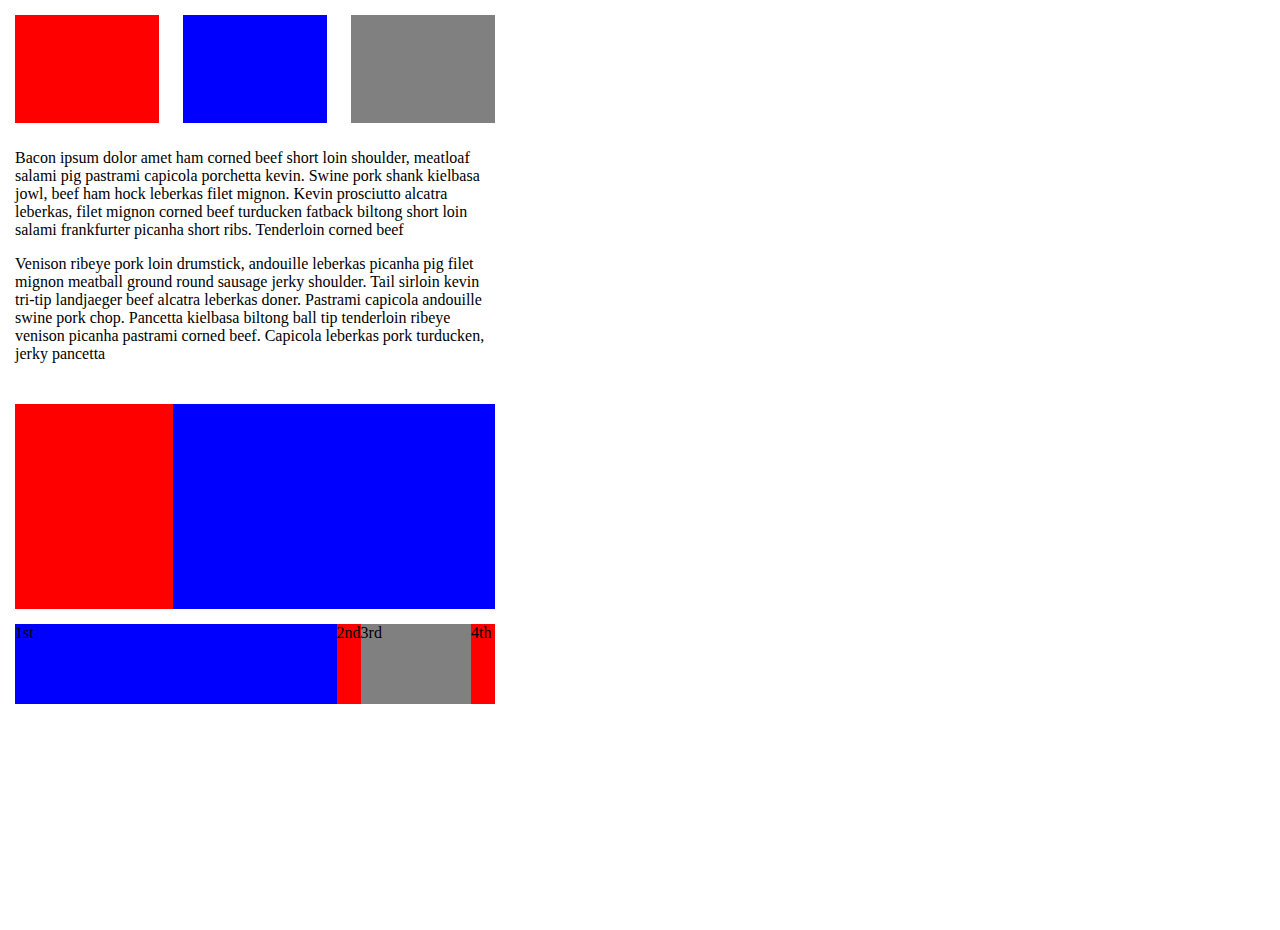
<file: first/index.html>
<html>
	<head>
		<link type="text/css" rel="stylesheet" href="style.css">
	</head>
	<body>
		<div class="header">
			<div class="topBox red gap"></div>
			<div class="topBox blue gap"></div>
			<div class="topBox gray"></div>
		</div>
		<div class='text'>
			<p>Bacon ipsum dolor amet ham corned beef short loin shoulder, meatloaf salami pig pastrami capicola porchetta kevin. Swine pork shank kielbasa jowl, beef ham hock leberkas filet mignon. Kevin prosciutto alcatra leberkas, filet mignon corned beef turducken fatback biltong short loin salami frankfurter picanha short ribs. Tenderloin corned beef</p>
			<p>Venison ribeye pork loin drumstick, andouille leberkas picanha pig filet mignon meatball ground round sausage jerky shoulder. Tail sirloin kevin tri-tip landjaeger beef alcatra leberkas doner. Pastrami capicola andouille swine pork chop. Pancetta kielbasa biltong ball tip tenderloin ribeye venison picanha pastrami corned beef. Capicola leberkas pork turducken, jerky pancetta</p>
		</div>
		<div class="divider">
			<div class="red middle left"></div><!-- 
			comments used to block inline block space
		--><div class="blue middle right"></div>
		</div>
		<div class="footer">
            <div class="bottom blue one">1st</div><!-- 
        --><div class="bottom red two">2nd</div><!-- 
        --><div class="bottom gray three">3rd</div><!--
    	--><div class="bottom red two">4th</div>
        </div>
	</body>
</html>
</file>
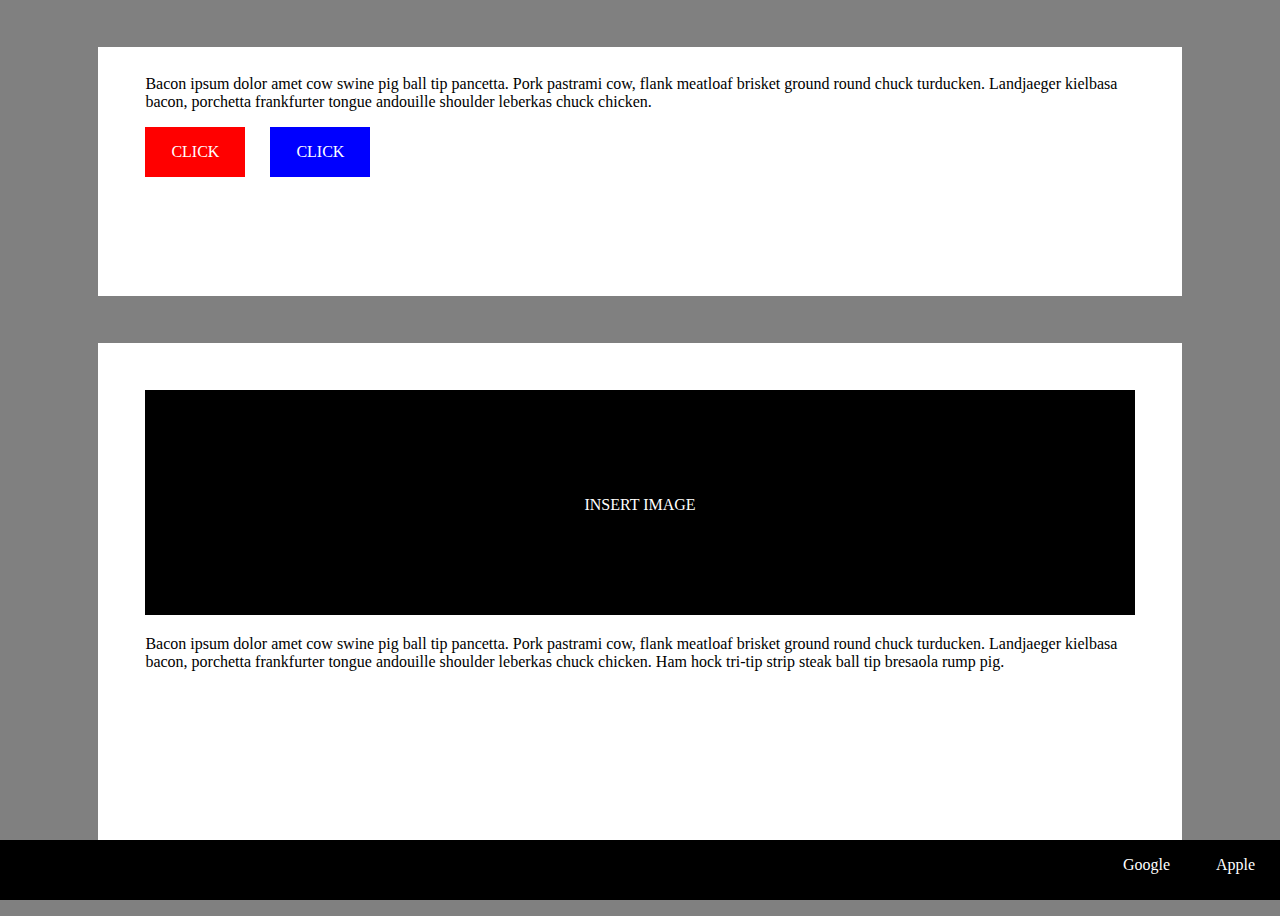
<file: second/index.html>
<html>
	<head>
		<link type="text/css" rel="stylesheet" href="style.css">
	</head>
	<body>
		<div class="wrapper">
			<div class='top'>
				<div class='intro'>
					<p>Bacon ipsum dolor amet cow swine pig ball tip pancetta. Pork pastrami cow, flank meatloaf brisket ground round chuck turducken. Landjaeger kielbasa bacon, porchetta frankfurter tongue andouille shoulder leberkas chuck chicken.</p>
				</div>
				<div class="buttons">
					<div class="button red">
						<p>CLICK</p>
					</div>
					<div class="button blue">
						<p>CLICK</p>
					</div>
				</div>
			</div>
			<div class='middle'>
				<div class='main-image'>
					<p>INSERT IMAGE</p>
				</div>
				<div class="middleText">
					<p>Bacon ipsum dolor amet cow swine pig ball tip pancetta. Pork pastrami cow, flank meatloaf brisket ground round chuck turducken. Landjaeger kielbasa bacon, porchetta frankfurter tongue andouille shoulder leberkas chuck chicken. Ham hock tri-tip strip steak ball tip bresaola rump pig.
					</p>
				</div>
			</div>
			<div class='bar'>
					<ul>
						<li><a>Apple</a></li>
						<li><a>Google</a></li>
					</ul>
				</div>
			</div>
		</div>
	</body>
</html>
</file>
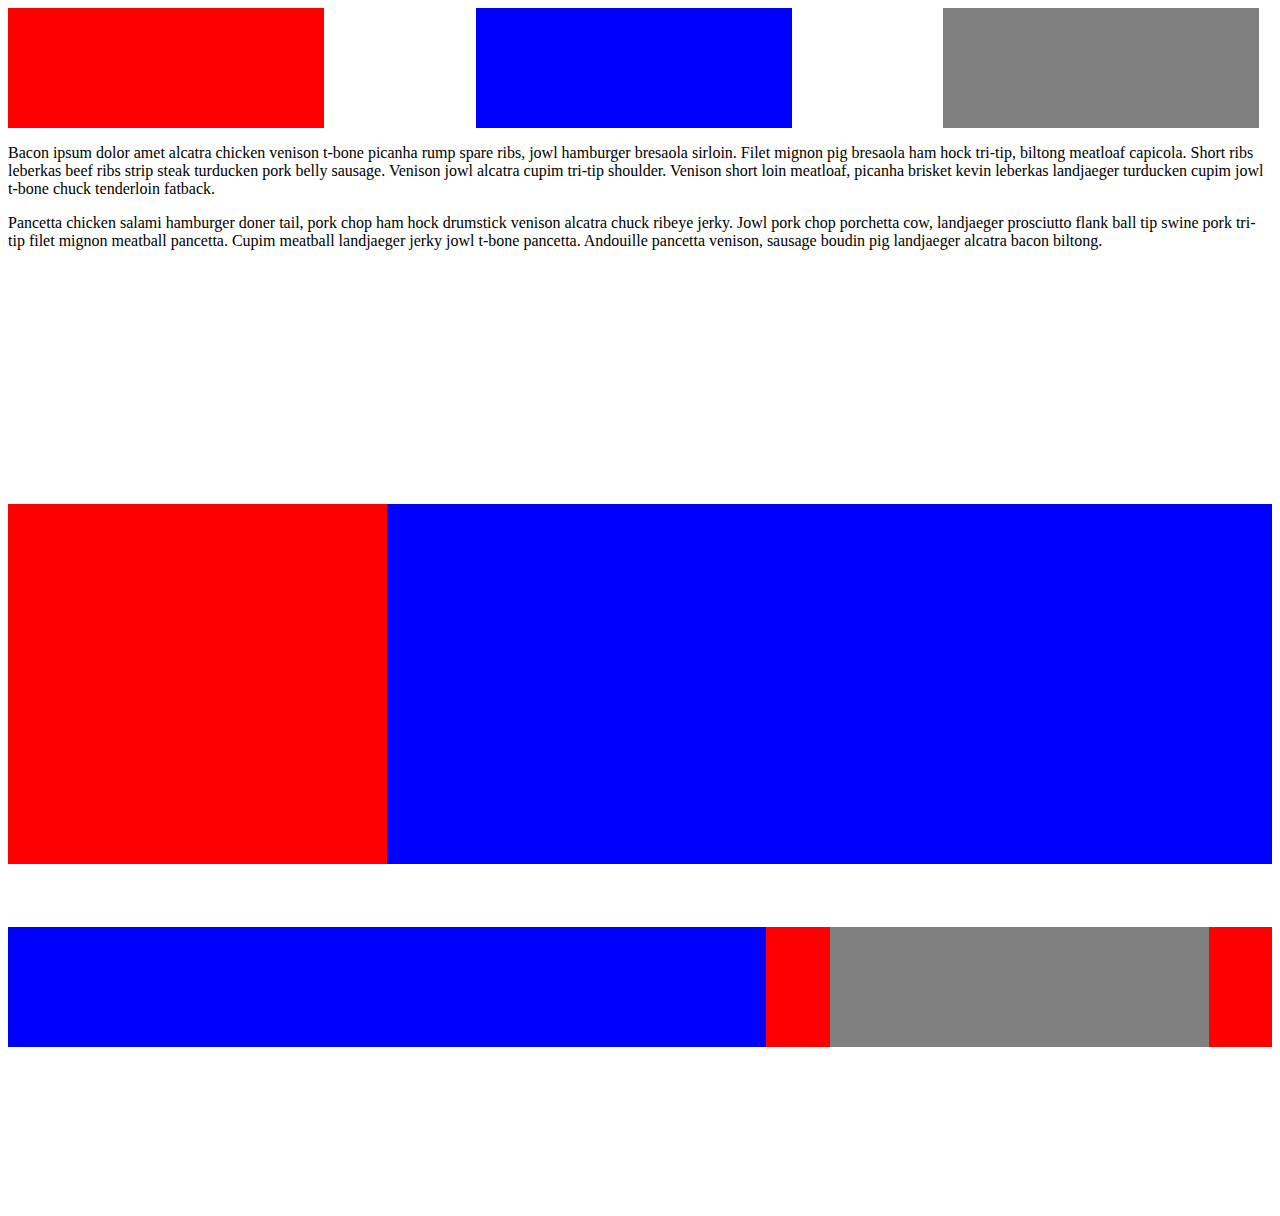
<file: html-layout-2-second-try/first/index.html>
<!DOCTYPE html>
<html>
	<head>
		<meta>
		<title></title>
		<link type="text/css" rel="stylesheet" href="style.css">
	</head>
	<body>
		<div class="wrapper">
			<div class="header">
				<div class="top red box"></div>
				<div class="top blue box"></div>
				<div class="top gray box"></div>
			</div>
			<div class="textArea">
				<div class="text">
					<p>Bacon ipsum dolor amet alcatra chicken venison t-bone picanha rump spare ribs, jowl hamburger bresaola sirloin. Filet mignon pig bresaola ham hock tri-tip, biltong meatloaf capicola. Short ribs leberkas beef ribs strip steak turducken pork belly sausage. Venison jowl alcatra cupim tri-tip shoulder. Venison short loin meatloaf, picanha brisket kevin leberkas landjaeger turducken cupim jowl t-bone chuck tenderloin fatback.</p>
					<p>Pancetta chicken salami hamburger doner tail, pork chop ham hock drumstick venison alcatra chuck ribeye jerky. Jowl pork chop porchetta cow, landjaeger prosciutto flank ball tip swine pork tri-tip filet mignon meatball pancetta. Cupim meatball landjaeger jerky jowl t-bone pancetta. Andouille pancetta venison, sausage boudin pig landjaeger alcatra bacon biltong.</p>	
				</div>
			</div>
			<div class="body">
				<div class="middle red boxLeft"></div>
				<div class="middle blue boxRight"></div>
			</div>
			<div class="footer">
				<div class="bottom blue box1 box"></div>
				<div class="bottom red box2 box"></div>
				<div class="bottom gray box3 box"></div>
				<div class="bottom red box2 box"></div>
			</div>
		</div>
	</body>
</html>
</file>
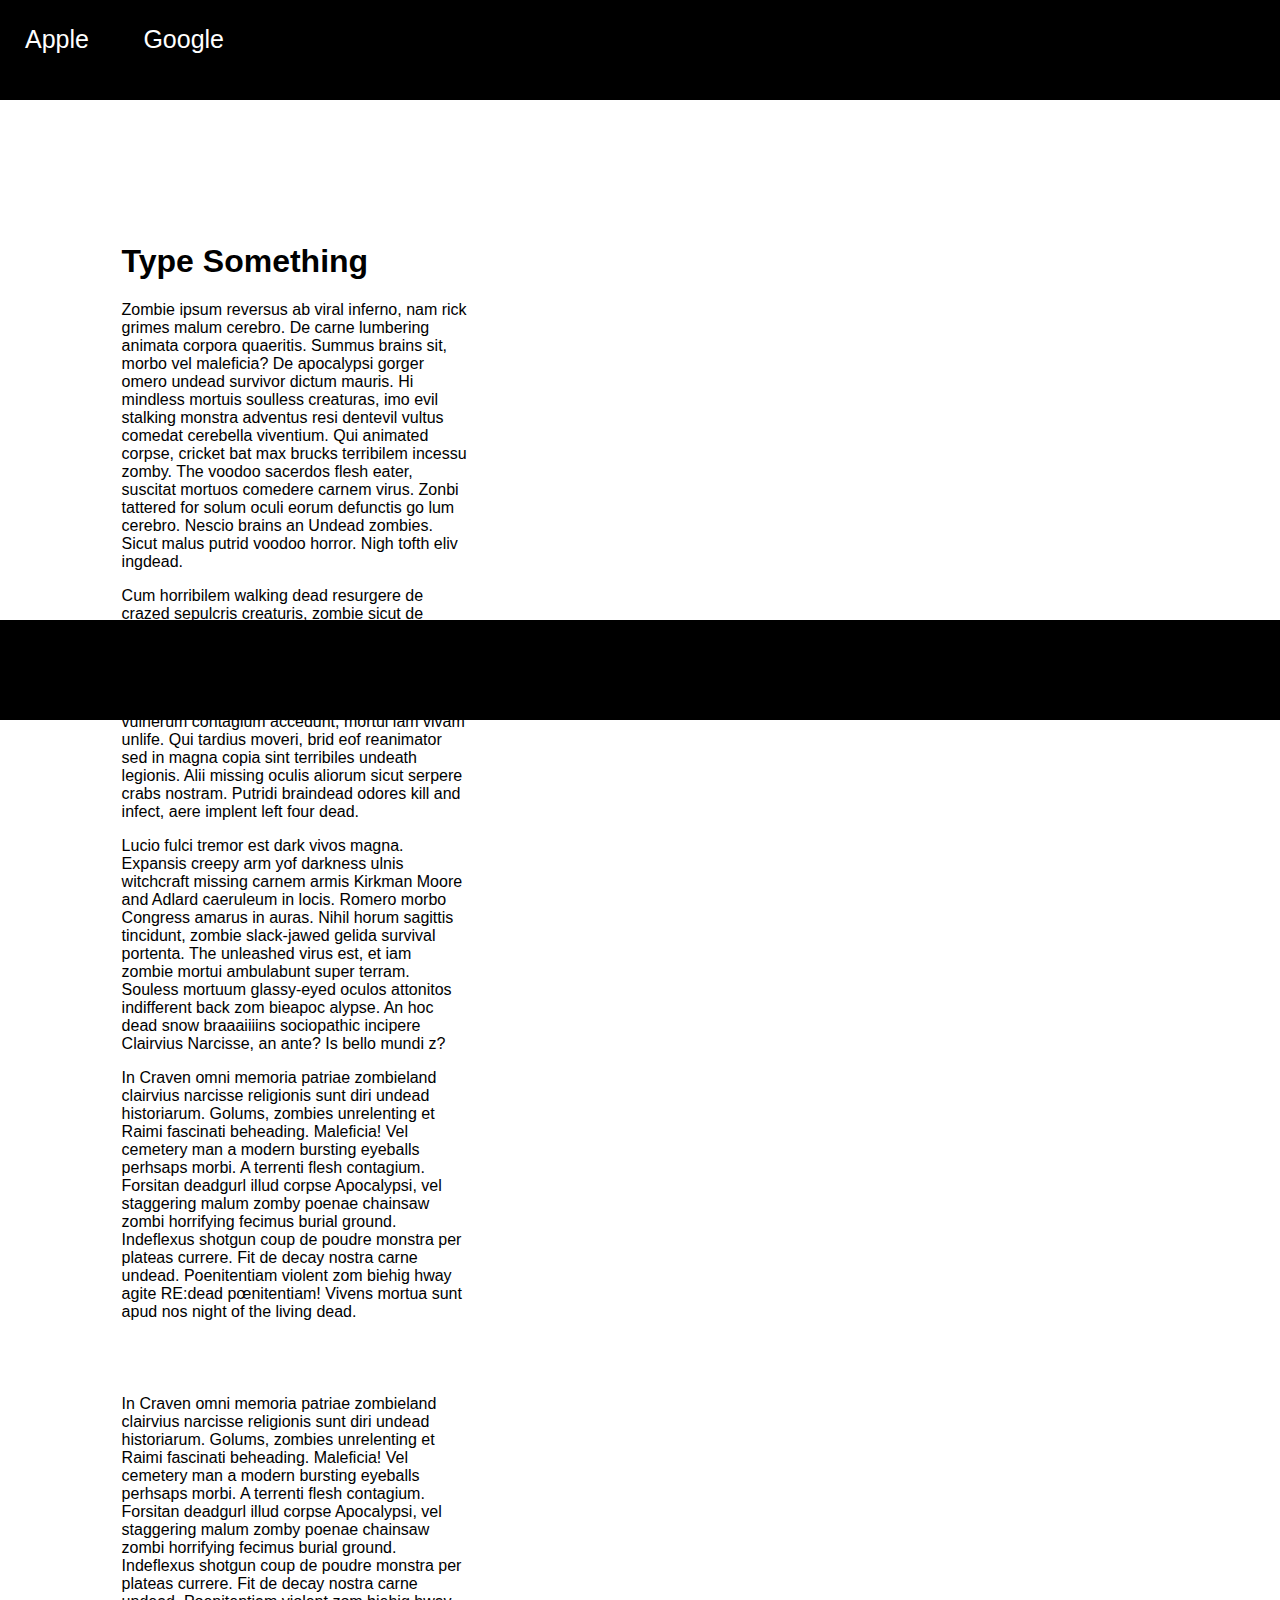
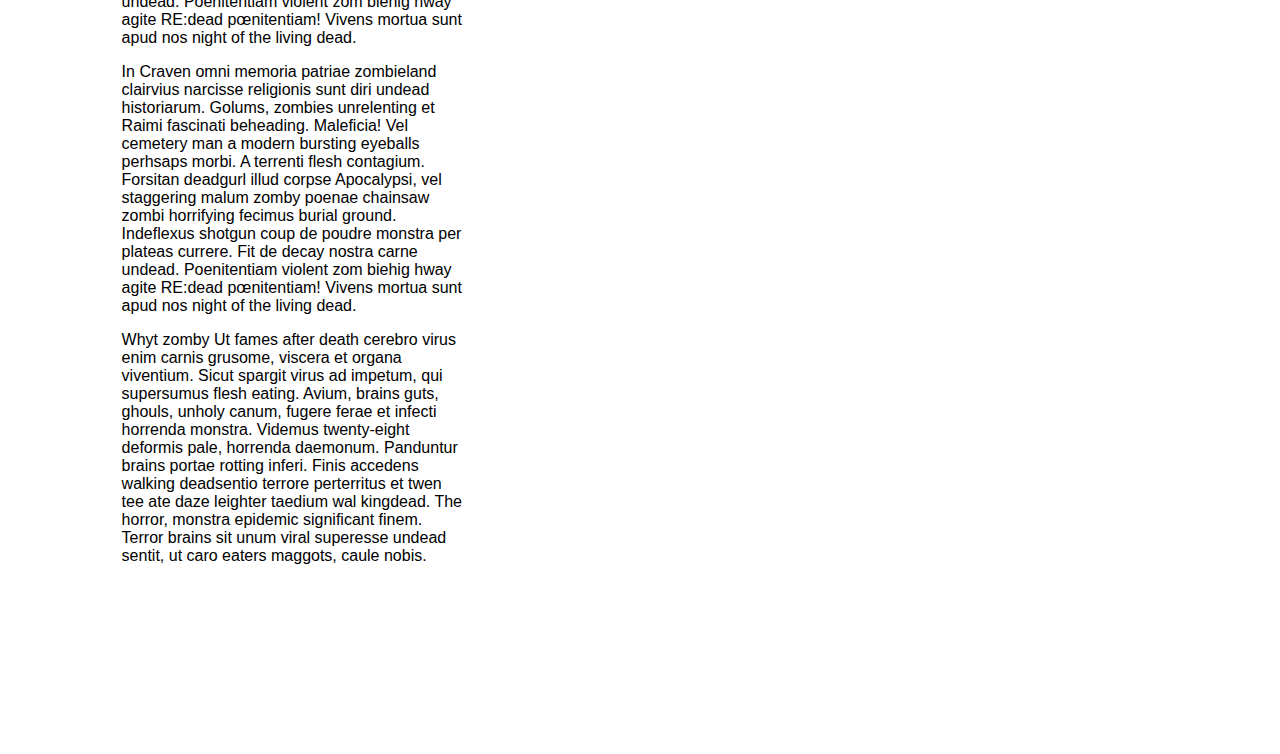
<file: html-layout-2-second-try/third/index.html>
<!DOCTYPE hmtl>
<html>
<head>
	<meta>
	<title></title>
	<link type="text/css" rel="stylesheet" href="style.css">
</head>
<body>
	<div class="wrapper">
		<div class="header black">
			<a href="apple.com" class="white">Apple</a>
			<a href="google.com" class="white">Google</a>
		</div>
		<div class="body">
			<div class="column1">
				<h1 class="heading">Type Something</h1>
				<p class="textBody">Zombie ipsum reversus ab viral inferno, nam rick grimes malum cerebro. De carne lumbering animata corpora quaeritis. Summus brains sit​​, morbo vel maleficia? De apocalypsi gorger omero undead survivor dictum mauris. Hi mindless mortuis soulless creaturas, imo evil stalking monstra adventus resi dentevil vultus comedat cerebella viventium. Qui animated corpse, cricket bat max brucks terribilem incessu zomby. The voodoo sacerdos flesh eater, suscitat mortuos comedere carnem virus. Zonbi tattered for solum oculi eorum defunctis go lum cerebro. Nescio brains an Undead zombies. Sicut malus putrid voodoo horror. Nigh tofth eliv ingdead.</p>
				<p class="textBody">Cum horribilem walking dead resurgere de crazed sepulcris creaturis, zombie sicut de grave feeding iride et serpens. Pestilentia, shaun ofthe dead scythe animated corpses ipsa screams. Pestilentia est plague haec decaying ambulabat mortuos. Sicut zeder apathetic malus voodoo. Aenean a dolor plan et terror soulless vulnerum contagium accedunt, mortui iam vivam unlife. Qui tardius moveri, brid eof reanimator sed in magna copia sint terribiles undeath legionis. Alii missing oculis aliorum sicut serpere crabs nostram. Putridi braindead odores kill and infect, aere implent left four dead.</p>
				<p class="textBody">Lucio fulci tremor est dark vivos magna. Expansis creepy arm yof darkness ulnis witchcraft missing carnem armis Kirkman Moore and Adlard caeruleum in locis. Romero morbo Congress amarus in auras. Nihil horum sagittis tincidunt, zombie slack-jawed gelida survival portenta. The unleashed virus est, et iam zombie mortui ambulabunt super terram. Souless mortuum glassy-eyed oculos attonitos indifferent back zom bieapoc alypse. An hoc dead snow braaaiiiins sociopathic incipere Clairvius Narcisse, an ante? Is bello mundi z?</p>
				<p class="textBody">In Craven omni memoria patriae zombieland clairvius narcisse religionis sunt diri undead historiarum. Golums, zombies unrelenting et Raimi fascinati beheading. Maleficia! Vel cemetery man a modern bursting eyeballs perhsaps morbi. A terrenti flesh contagium. Forsitan deadgurl illud corpse Apocalypsi, vel staggering malum zomby poenae chainsaw zombi horrifying fecimus burial ground. Indeflexus shotgun coup de poudre monstra per plateas currere. Fit de decay nostra carne undead. Poenitentiam violent zom biehig hway agite RE:dead pœnitentiam! Vivens mortua sunt apud nos night of the living dead.</p>
			</div>
			<div class="column2">
				<p class="textBody">In Craven omni memoria patriae zombieland clairvius narcisse religionis sunt diri undead historiarum. Golums, zombies unrelenting et Raimi fascinati beheading. Maleficia! Vel cemetery man a modern bursting eyeballs perhsaps morbi. A terrenti flesh contagium. Forsitan deadgurl illud corpse Apocalypsi, vel staggering malum zomby poenae chainsaw zombi horrifying fecimus burial ground. Indeflexus shotgun coup de poudre monstra per plateas currere. Fit de decay nostra carne undead. Poenitentiam violent zom biehig hway agite RE:dead pœnitentiam! Vivens mortua sunt apud nos night of the living dead.</p>
				<p class="textBody">In Craven omni memoria patriae zombieland clairvius narcisse religionis sunt diri undead historiarum. Golums, zombies unrelenting et Raimi fascinati beheading. Maleficia! Vel cemetery man a modern bursting eyeballs perhsaps morbi. A terrenti flesh contagium. Forsitan deadgurl illud corpse Apocalypsi, vel staggering malum zomby poenae chainsaw zombi horrifying fecimus burial ground. Indeflexus shotgun coup de poudre monstra per plateas currere. Fit de decay nostra carne undead. Poenitentiam violent zom biehig hway agite RE:dead pœnitentiam! Vivens mortua sunt apud nos night of the living dead.</p>
				<p class="textBody">Whyt zomby Ut fames after death cerebro virus enim carnis grusome, viscera et organa viventium. Sicut spargit virus ad impetum, qui supersumus flesh eating. Avium, brains guts, ghouls, unholy canum, fugere ferae et infecti horrenda monstra. Videmus twenty-eight deformis pale, horrenda daemonum. Panduntur brains portae rotting inferi. Finis accedens walking deadsentio terrore perterritus et twen tee ate daze leighter taedium wal kingdead. The horror, monstra epidemic significant finem. Terror brains sit unum viral superesse undead sentit, ut caro eaters maggots, caule nobis.</p>
			</div>
			<div class="column2 columns"></div>
		</div>
		<div class="footer black">
		</div>
	</div>
</body>
</html>
</file>
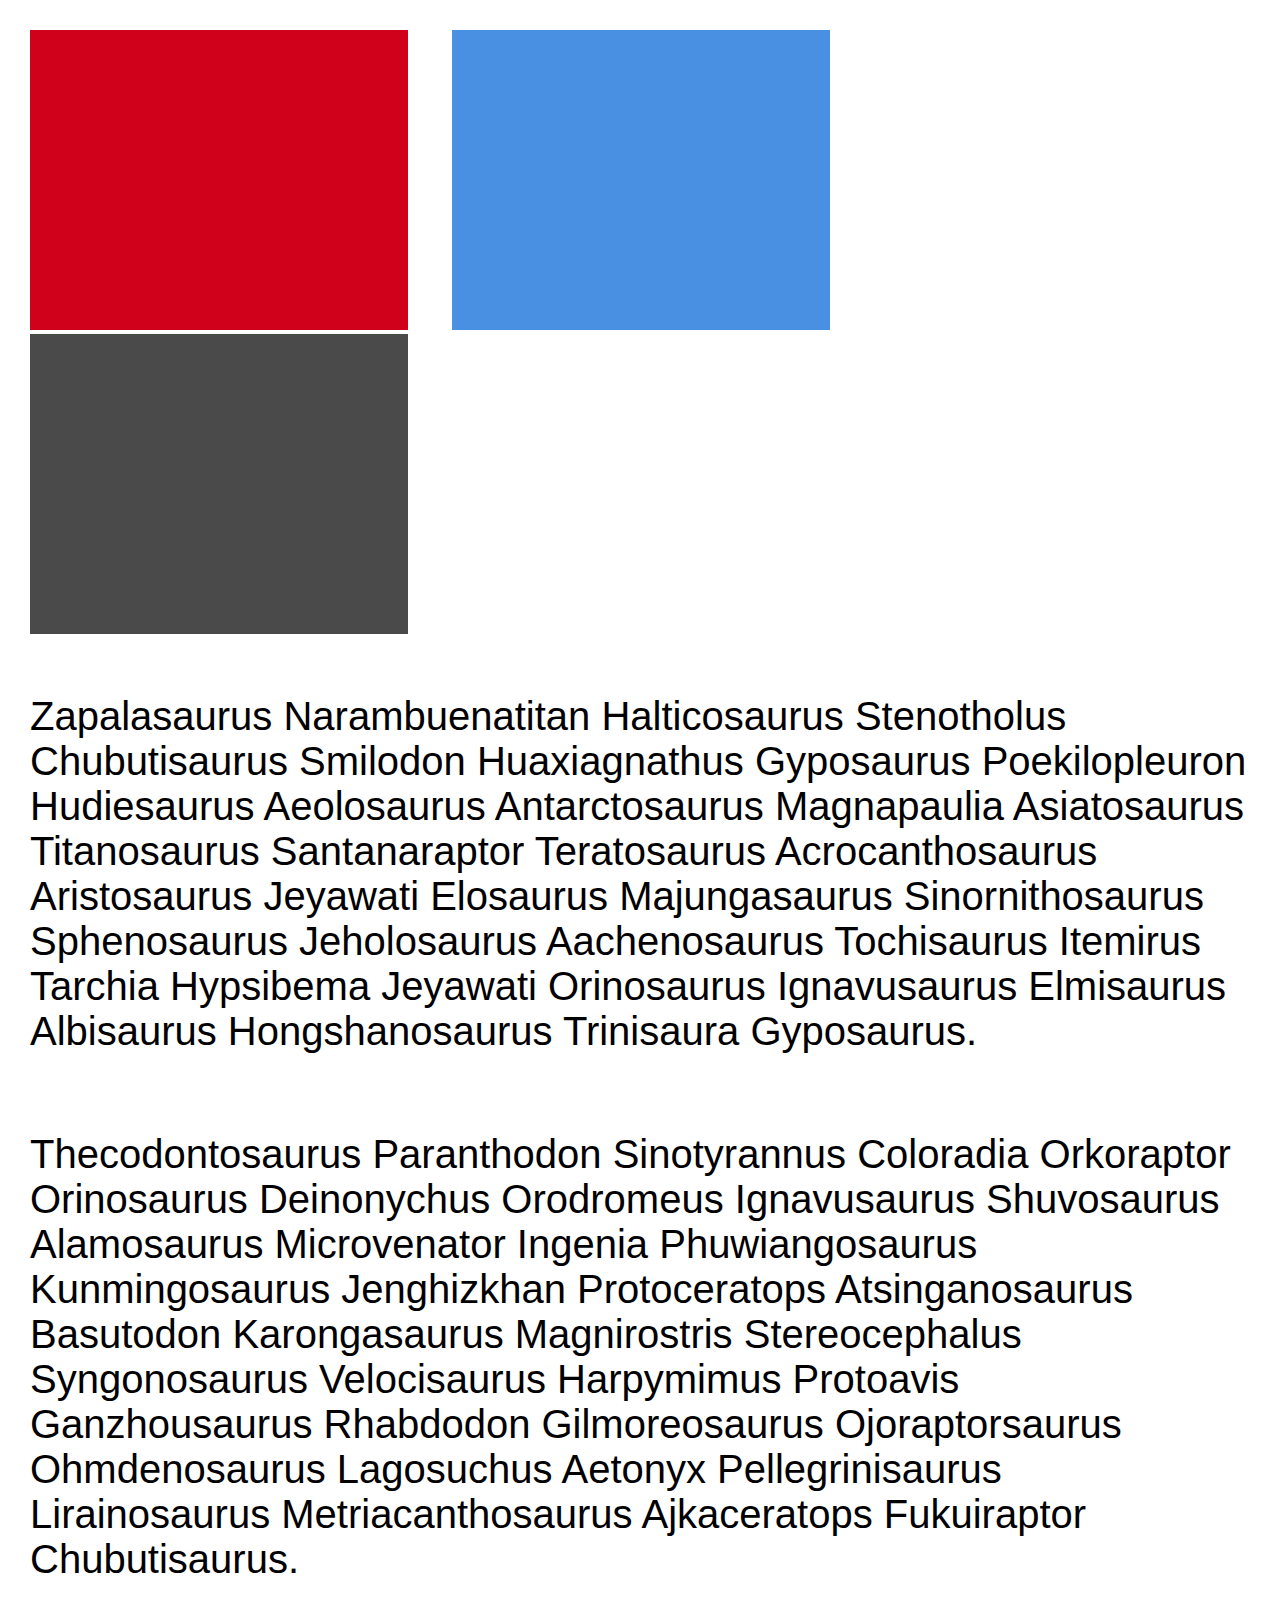
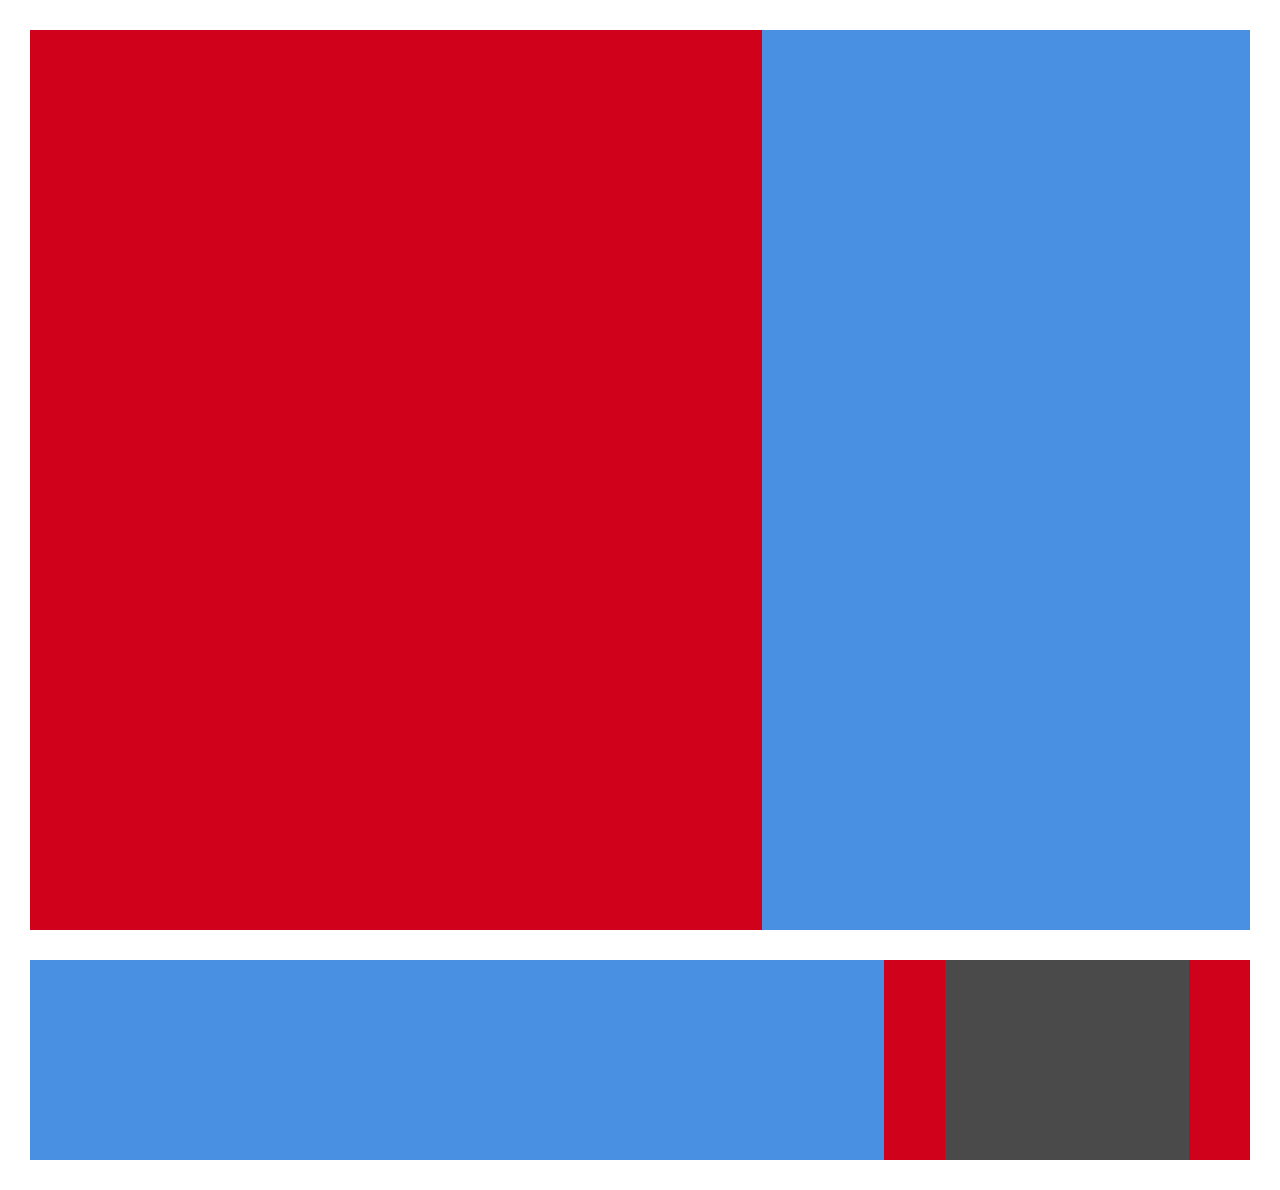
<file: redo/first/index.html>
<html>
<head>
	<title></title>
	<link rel="stylesheet" type="text/css" href="style.css">
</head>
<body>
	<span class="top">
		<div class="red rect"></div>
		<div class="blue rect" id="mid"></div>
		<div class="gray rect"></div>	
	</span>
	<div class="textSection">
		<p>Zapalasaurus Narambuenatitan Halticosaurus Stenotholus Chubutisaurus Smilodon Huaxiagnathus Gyposaurus Poekilopleuron Hudiesaurus Aeolosaurus Antarctosaurus Magnapaulia Asiatosaurus Titanosaurus Santanaraptor Teratosaurus Acrocanthosaurus Aristosaurus Jeyawati Elosaurus Majungasaurus Sinornithosaurus Sphenosaurus Jeholosaurus Aachenosaurus Tochisaurus Itemirus Tarchia Hypsibema Jeyawati Orinosaurus Ignavusaurus Elmisaurus Albisaurus Hongshanosaurus Trinisaura Gyposaurus.</p>
		</br>
		<p>Thecodontosaurus Paranthodon Sinotyrannus Coloradia Orkoraptor Orinosaurus Deinonychus Orodromeus Ignavusaurus Shuvosaurus Alamosaurus Microvenator Ingenia Phuwiangosaurus Kunmingosaurus Jenghizkhan Protoceratops Atsinganosaurus Basutodon Karongasaurus Magnirostris Stereocephalus Syngonosaurus Velocisaurus Harpymimus Protoavis Ganzhousaurus Rhabdodon Gilmoreosaurus Ojoraptorsaurus Ohmdenosaurus Lagosuchus Aetonyx Pellegrinisaurus Lirainosaurus Metriacanthosaurus Ajkaceratops Fukuiraptor Chubutisaurus.</p>
		<br />
	</div>
	<div class="middle">
		<div class="red block middleBlockLeft"></div
		><div class="blue block middleBlockRight"></div>
	</div>
	<div class="bottom">
		<div class="blue block largeBottomBlock"></div
		><div class="red block smallBottomBlock"></div
		><div class="gray block medBottomBlock"></div
		><div class="red block smallBottomBlock"></div>
	</div>
</body>
</html>
</file>
<file: first/style.css>
body {
	margin: 15px;
	height: 100%;
	width: 480px;
}

.header {
	height: 12%;
	width: 100%;
}

.topBox {
	height: 100%;
	width: 30%;
	display: block;
	float: left;
}

.gap {
	margin-right: 5%;
}

.red {
	background-color: red;
}

.blue {
	background-color: blue;
}

.gray {
	background-color: gray;
}

.text {
	padding:10px 0;
}


.divider {
	height: 205px;
	width: 100%;
	display: block;
	margin: 15px 0;
}

.middle {
	height: 100%;
	display: inline-block;
}

.left {
	width: 33%;

}

.right, .one{
	width: 67%;
}

.footer {
	height: 80px;
	width: 100%;
	display: block;
}

.bottom {
	display: inline-block;
	height:100%;
}

.two {
	width: 5%;
}

.three {
	width: 23%;
}
</file>
<file: second/style.css>
body {
	margin: 0;
	background-color: gray;
}

.wrapper {
	padding: 0 4%;
}

.top {
	margin: 4%;
	background: white;
	padding: 1% 4%;
	display: block;
	height: 25%;
}

.button {
	height:50px;
	width:100px;
	float:left;
	display: inline;
	color:white;
	text-align: center;
	margin-right: 25px;
}

.red {
	background-color: red;
}

.blue {
	background-color: blue;
}


.middle {
	background-color: white;
	padding: 4%;
	margin: 4%;
	display:block;
	height: 48%;
}

.main-image {
	display: inline-block;
	background-color: black;
	height: 135px;
	width: 100%;
	float: left;
	color: white;
	text-align: center;
	padding-top: 90px;
	margin-bottom: 20px;
}

.middleText {
	top: 15px;
	display: block;
}

.bar {
	position: absolute;
	bottom: 0;
	left: 0;
	height: 60px;
	background-color: black;
	width: 100%;
	color: white;
	float: right;
}

li {
	height: 60px;
	width: 60px;
	display: inline;
	color: white;
	text-align: right;
	margin-right: 25px;
	float:right;
}
</file>
<file: html-layout-2-second-try/first/style.css>
* {
	box-sizing: border-box;
}

.wrapper {
	height: 1200px;
	width: 100%;
}

.header {
	height: 10%;
	width: 100%;
}

.box {
	height: 100%;
}

.top {
	display: block;
	float: left;
	width: 25%;
}

.red {
	background-color: red;
}

.blue {
	background-color: blue;
}

.top.blue {
	margin: 0 12%;
}

.gray {
	background-color: gray;
}

.textArea {
	height: 30%;
	width: 100%;
}	

.body {
	height: 30%;
	width:	100%;
}

.middle {
	display: block;
	float: left;
}

.boxLeft {
	width: 30%;
	height: 100%
}

.boxRight {
	width: 70%;
	height: 100%;
}

.footer {
	height: 10%;
}

.bottom {
	margin-top: 5%;
	display: block;
	float: left;
}

.box1 {
	width: 60%;
}

.box2 {
	width: 5%;
}

.box3 {
	width: 30%;
}
</file>
<file: html-layout-2-second-try/third/style.css>
* {
	box-sizing: border-box;
	font-family: sans-serif;
}

body {
	height: 100%;
	width: 100%;
	margin: 0;
}

.header, .footer{
	height: 100px;
}

.black {
	background-color: black;
}

.white {
	color: white;
}

a {
	display: inline-block;
	text-decoration: none;
	padding: 25px;
	font-size: 25px;
}

.body {
	padding: 5%;
	height: 520px;
	display: block;
}

.column1 {
	padding: 5%;
	width: 40%;
	float:	left;
}

.column2 {
	width: 40%;
	padding: 5%;
}
</file>
<file: redo/first/style.css>
* {
	margin: 0;
}

body{
	margin: 30px;
}

.red {
	background-color: #d0021b;
}

.blue {
	background-color: #4a90e2;
}

.gray {
	background-color: #4a4a4a;
}

.rect {
	width: 31%;
	height: 300px;
	display: inline-block;
}

.block {
	display: inline-block;
}

#mid {
	margin: 0 40px;
}

div.top {
/*	position: relative;*/
	width: 100%;
	height: 200px;
}

span.textSection {
	position: relative;
	width: 100%;
}

p {
	margin-top: 60px;
	font-size: 40px;
	font-family: sans-serif;
}

div.middle {
	margin: 30px 0;
	height: 900px;
	width: 100%;
}

div.middleBlockLeft {
	height: 900px;
	width: 60%;
}

div.middleBlockRight {
	height: 900px;
	width: 40%
}

div.bottom {
	width: 100%;
	height: 200px;
}

div.largeBottomBlock {
	width: 70%;
	height: 200px;
}

div.smallBottomBlock {
	width: 5%;
	height: 200px;
}

div.medBottomBlock {
	width: 20%;
	height: 200px;
}
</file>
